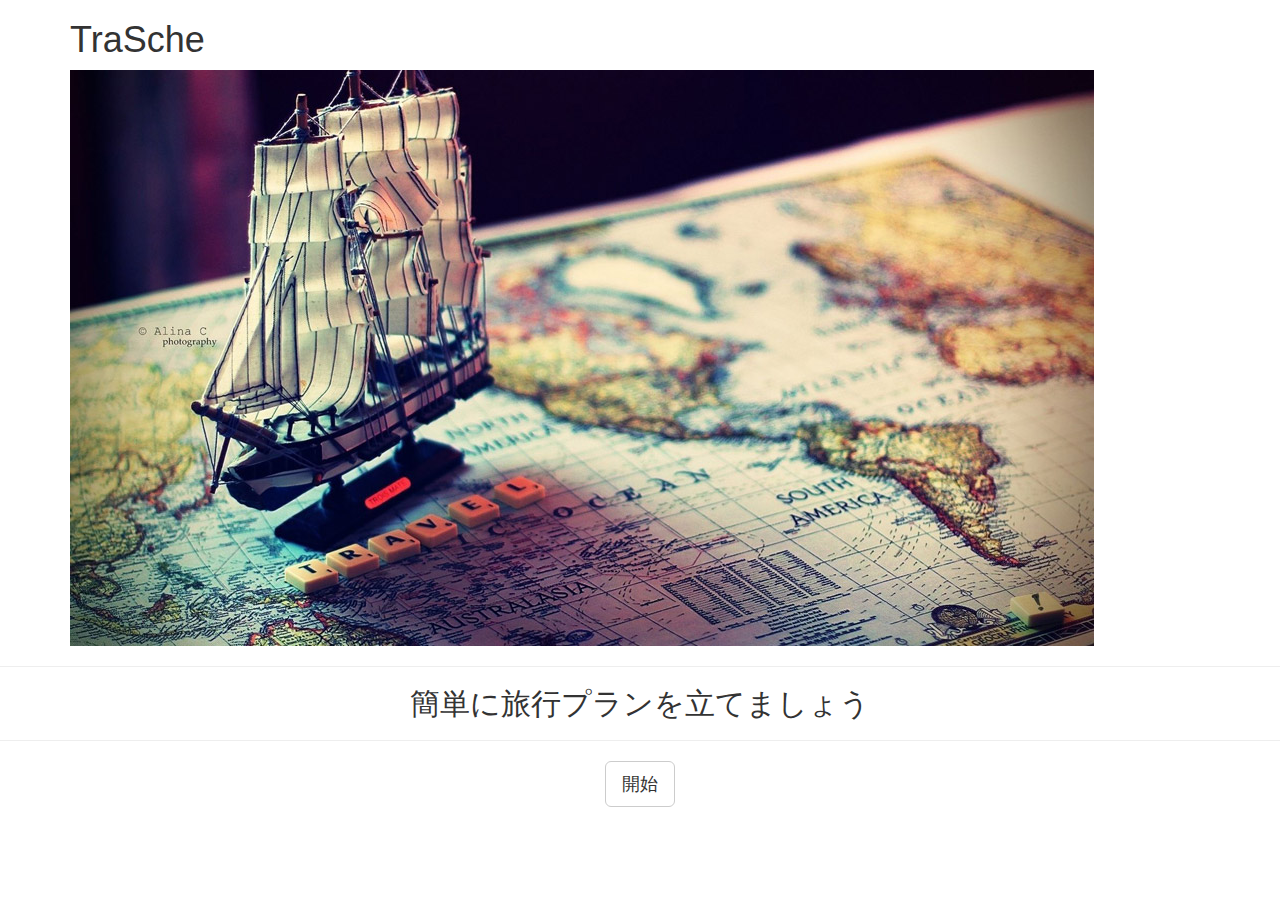
<file: index.html>
<!DOCTYPE html>
<html lang="en">
<head>
<meta charset="UTF-8">
<meta http-equiv="X-UA-Compatible" content="IE=edge">
<meta name="viewport" content="width=device-width, initial-scale=1">
<title>Bootstrap eCommerce Template</title>

<!-- Bootstrap -->
<link rel="stylesheet" href="css/bootstrap.css">

<!-- HTML5 shim and Respond.js for IE8 support of HTML5 elements and media queries -->
<!-- WARNING: Respond.js doesn't work if you view the page via file:// -->
<!--[if lt IE 9]>
      <script src="https://oss.maxcdn.com/html5shiv/3.7.2/html5shiv.min.js"></script>
      <script src="https://oss.maxcdn.com/respond/1.4.2/respond.min.js"></script>
    <![endif]-->
</head>
<body>
<div class="container">
    <div class="row">
      <div class="col-xs-12 col-sm-12 col-md-12 col-lg-12">
        <div id="carousel1" class="carousel slide">
<div class="carousel-inner">
          <div class="item"> <img class="img-responsive" src="img/lgf01a201401040100.jpg" alt="thumb">

              <div class="carousel-caption"> Carousel caption 1. Here goes slide description. Lorem ipsum dolor set amet. </div>
          </div>
            <h1>TraSche</h1>
            <div class="item active"> <img class="img-responsive" src="img/lgf01a201401040100.jpg" alt="thumb">            </div>
            <div class="item"> <img class="img-responsive" src="images/1920x500.gif" alt="thumb">
              <div class="carousel-caption"> Carousel caption 3. Here goes slide description. Lorem ipsum dolor set amet. </div>
            </div>
          </div>
</div>
      </div>
</div>
</div>
<hr>
<h2 class="text-center">

簡単に旅行プランを立てましょう
	<hr>
	<button type="button" class="btn btn-lg btn-default" onclick="location.href='maps.html'">開始</button>
	</h2>

<!-- jQuery (necessary for Bootstrap's JavaScript plugins) -->
<script src="js/jquery-1.11.3.min.js"></script>
<!-- Include all compiled plugins (below), or include individual files as needed -->
<script src="js/bootstrap.js"></script>
</body>
</html>
</file>
